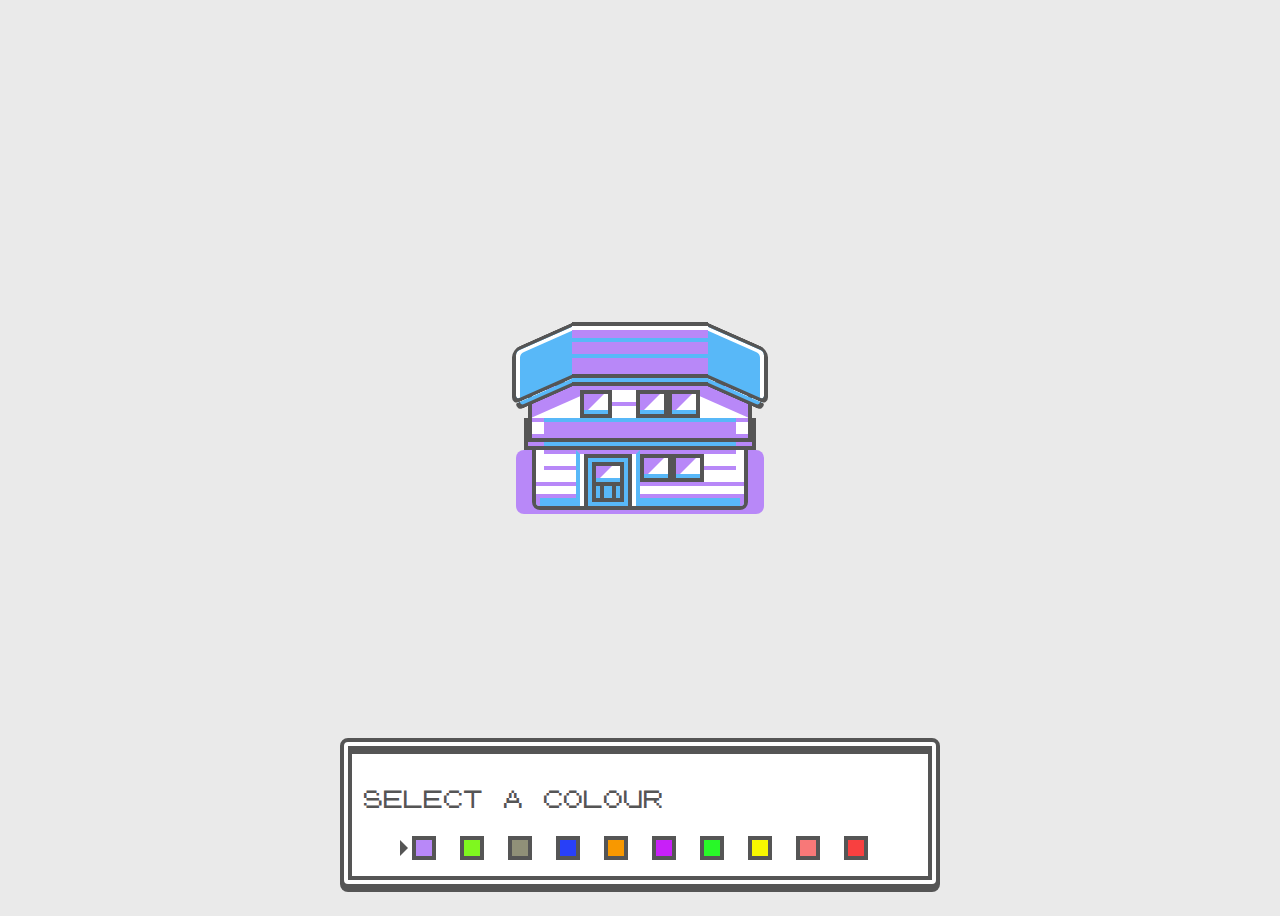
<file: baitapArrowFunc/index.html>
<!DOCTYPE html>
<html lang="en">

<head>
    <meta charset="UTF-8">
    <meta name="viewport" content="width=device-width, initial-scale=1.0">
    <title>Document</title>

    <link rel="stylesheet" href="./css/style.css">
</head>

<body>
    <div class="container">
        <div id="house" class="house">
            <div class="house-base">
                <div class="house-base-detail"></div>
                <div class="house-door-wrapper">
                    <div class="house-door">
                        <div class="house-door-window"></div>
                        <div class="house-door-detail"></div>
                    </div>
                </div>
                <div class="house-window-wrapper">
                    <div class="house-window house-window-left"></div>
                    <div class="house-window house-window-right"></div>
                </div>
            </div>
            <div class="house-sandwich"></div>
            <div class="house-upper">
                <div class="house-upper-detail"></div>
                <div class="house-upper-shadow"></div>
                <div class="house-window"></div>
                <div class="house-window-wrapper">
                    <div class="house-window house-window-left"></div>
                    <div class="house-window house-window-right"></div>
                </div>
            </div>
            <div class="house-roof">
                <div class="house-roof-side house-roof-side-left"></div>
                <div class="house-roof-side house-roof-side-right"></div>
                <div class="house-roof-detail"></div>
            </div>
        </div>
    </div>
    <div class="color-controls">
        <p>
            Select a colour
        </p>
        <div id="colorContainer" class="color-button-container">           
        </div>
    </div>

    <script src="./js/main.js"></script>
</body>

</html>
</file>
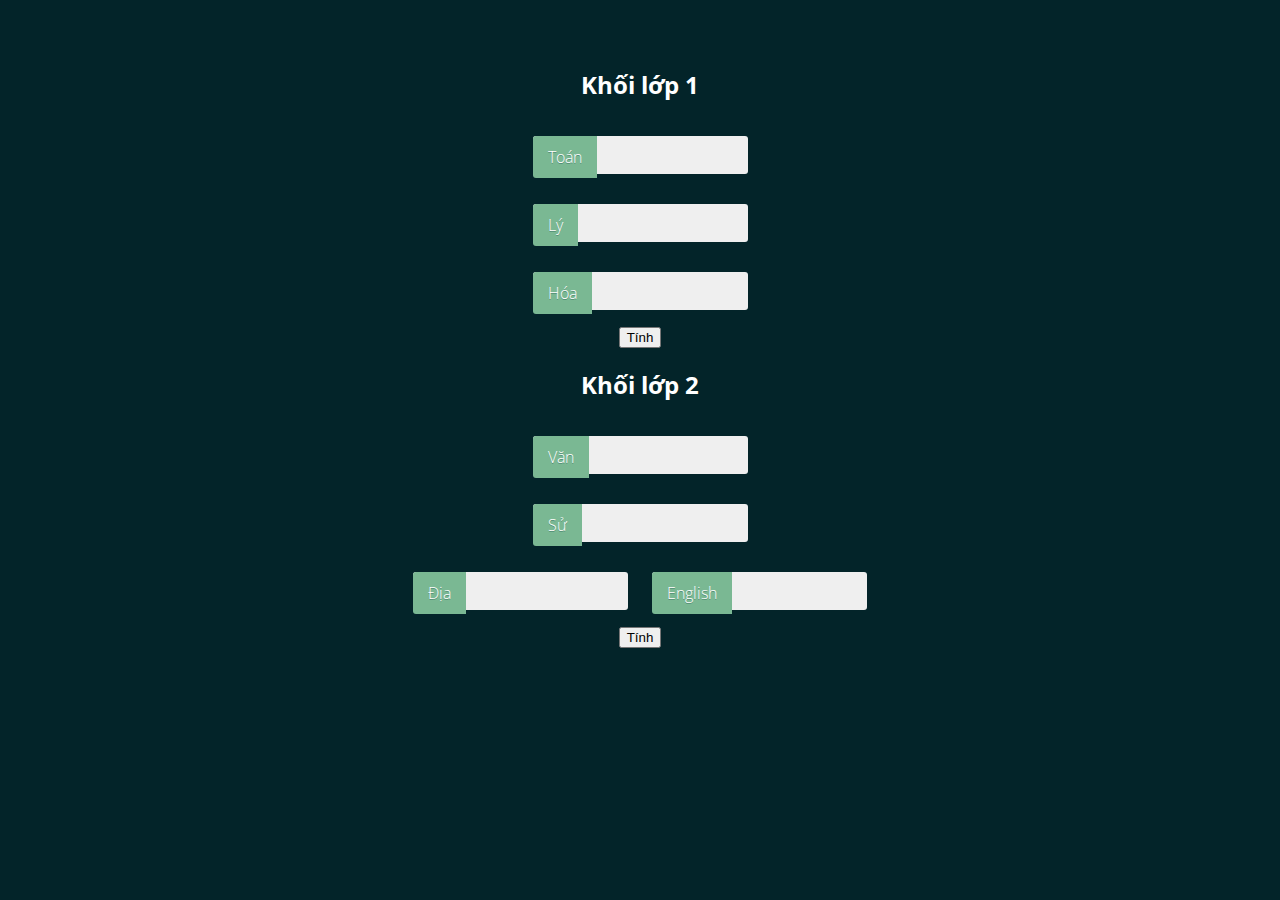
<file: baitapRest/index.html>
<!DOCTYPE html>
<html lang="en">

<head>
    <meta charset="UTF-8">
    <meta name="viewport" content="width=device-width, initial-scale=1.0">
    <title>Document</title>
    <link rel="stylesheet" href="https://cdn.jsdelivr.net/npm/bootstrap@4.5.3/dist/css/bootstrap.min.css"
        integrity="sha384-TX8t27EcRE3e/ihU7zmQxVncDAy5uIKz4rEkgIXeMed4M0jlfIDPvg6uqKI2xXr2" crossorigin="anonymous">
    <link rel="stylesheet" href="./css/style.css">
</head>

<body>
    <div class="row">
        <div class="col-6">
            <h2>Khối lớp 1</h2>
            <span>
                <input class="basic-slide" id="inpToan" type="text" placeholder="Nhập điểm toán" /><label
                    for="inpToan">Toán</label>
            </span>
            <br>
            <span>
                <input class="basic-slide" id="inpLy" type="text" placeholder="Nhập điểm lý" /><label
                    for="inpLy">Lý</label>
            </span>
            <br>
            <span>
                <input class="basic-slide" id="inpHoa" type="text" placeholder="Nhập điểm hóa" /><label
                    for="inpHoa">Hóa</label>
            </span>
            <br>
            <button id="btnKhoi1" class="btn btn-success" onclick="dtbKhoi1()">Tính</button>
            <br>
            <p id="tbKhoi1" class="alert alert-success mt-3"></p>
        </div>
        <div class="col-6">
            <h2>Khối lớp 2</h2>
            <span>
                <input class="basic-slide" id="inpVan" type="text" placeholder="Nhập điểm văn" /><label
                    for="inpVan">Văn</label>
            </span>
            <br>
            <span>
                <input class="basic-slide" id="inpSu" type="text" placeholder="Nhập điểm sử" /><label
                    for="inpSu">Sử</label>
            </span>
            <br>
            <span>
                <input class="basic-slide" id="inpDia" type="text" placeholder="Nhập điểm địa" /><label
                    for="inpDia">Địa</label>
            </span>
            <span>
                <input class="basic-slide" id="inpEnglish" type="text" placeholder="Nhập điểm English" /><label
                    for="inpEnglish">English</label>
            </span>
            <br>
            <button id="btnKhoi2" class="btn btn-success" onclick="dtbKhoi2()">Tính</button>
            
            <p id="tbKhoi2" class="alert alert-success mt-3" ></p>
        </div>
    </div>

    <script src="https://code.jquery.com/jquery-3.5.1.slim.min.js"
        integrity="sha384-DfXdz2htPH0lsSSs5nCTpuj/zy4C+OGpamoFVy38MVBnE+IbbVYUew+OrCXaRkfj"
        crossorigin="anonymous"></script>
    <script src="https://cdn.jsdelivr.net/npm/bootstrap@4.5.3/dist/js/bootstrap.bundle.min.js"
        integrity="sha384-ho+j7jyWK8fNQe+A12Hb8AhRq26LrZ/JpcUGGOn+Y7RsweNrtN/tE3MoK7ZeZDyx"
        crossorigin="anonymous"></script>
    <script src="./js/main.js"></script>
</body>

</html>
</file>
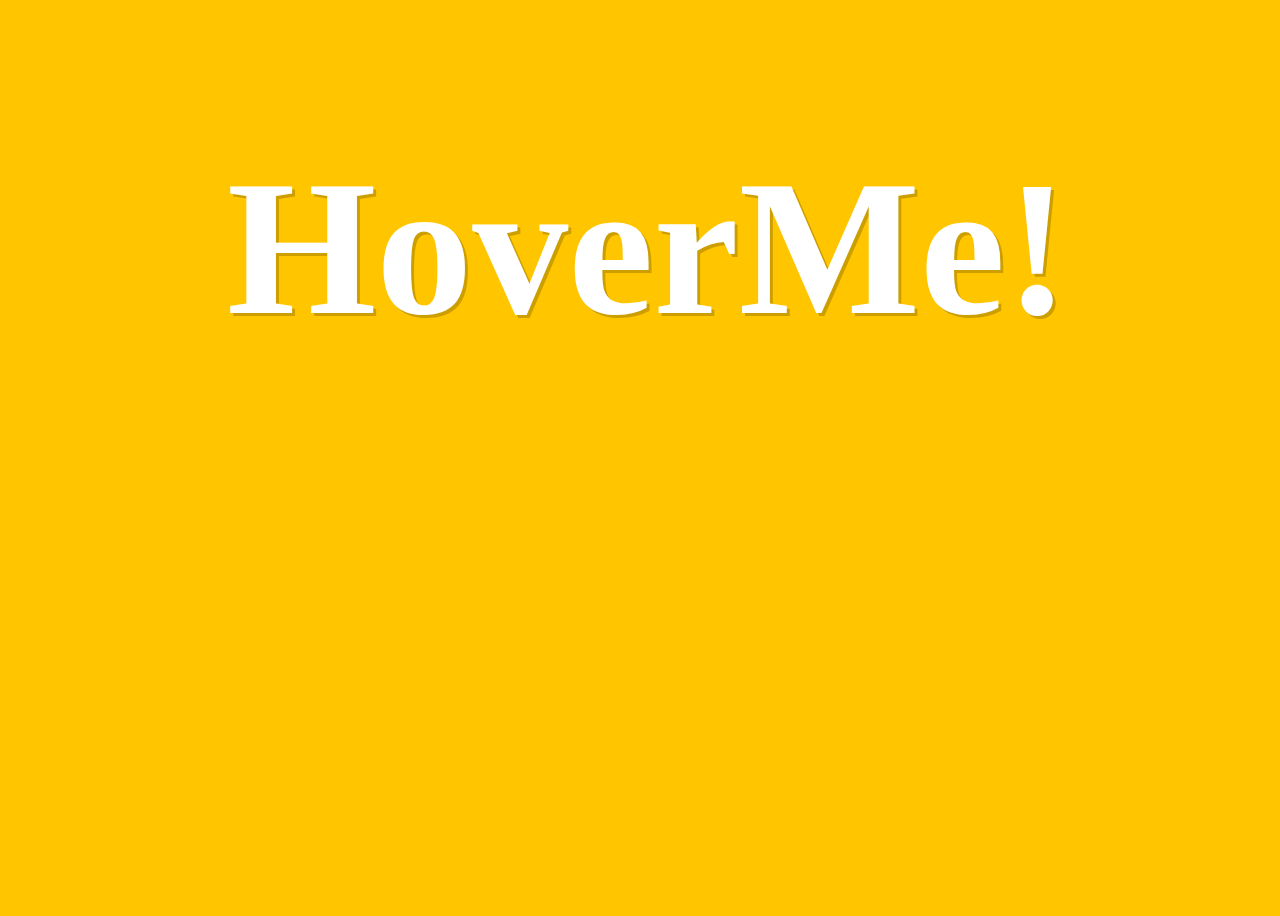
<file: baitapSpread/index.html>
<!DOCTYPE html>
<html lang="en">
<head>
    <meta charset="UTF-8">
    <meta name="viewport" content="width=device-width, initial-scale=1.0">
    <title>Document</title>

    <link rel="stylesheet" href="./css/style.css">
</head>
<body>
    <h2 class="heading">Hover Me!</h2>

    <script src="./js/main.js"></script>
</body>
</html>
</file>
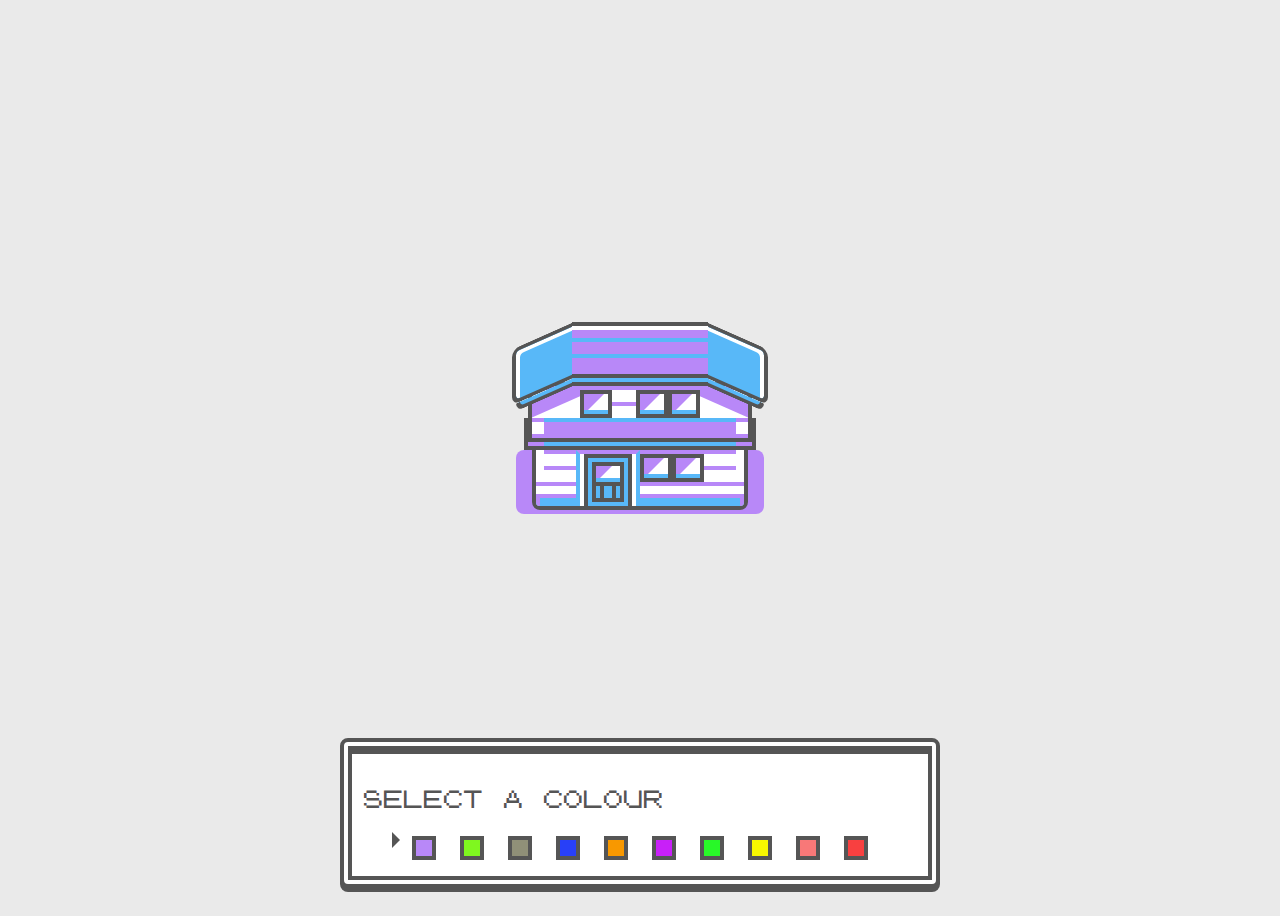
<file: baitapArrowFunc/index1.html>
<!DOCTYPE html>
<html lang="en">

<head>
    <meta charset="UTF-8">
    <meta name="viewport" content="width=device-width, initial-scale=1.0">
    <title>Document</title>

    <link rel="stylesheet" href="./css/style1.css">
</head>

<body>
    <div class="container">
        <div id="house" class="house">
            <div class="house-base">
                <div class="house-base-detail"></div>
                <div class="house-door-wrapper">
                    <div class="house-door">
                        <div class="house-door-window"></div>
                        <div class="house-door-detail"></div>
                    </div>
                </div>
                <div class="house-window-wrapper">
                    <div class="house-window house-window-left"></div>
                    <div class="house-window house-window-right"></div>
                </div>
            </div>
            <div class="house-sandwich"></div>
            <div class="house-upper">
                <div class="house-upper-detail"></div>
                <div class="house-upper-shadow"></div>
                <div class="house-window"></div>
                <div class="house-window-wrapper">
                    <div class="house-window house-window-left"></div>
                    <div class="house-window house-window-right"></div>
                </div>
            </div>
            <div class="house-roof">
                <div class="house-roof-side house-roof-side-left"></div>
                <div class="house-roof-side house-roof-side-right"></div>
                <div class="house-roof-detail"></div>
            </div>
        </div>
    </div>
    <div class="color-controls">
        <p>
            Select a colour
        </p>
        <div id="colorContainer" class="color-button-container">           
        </div>
    </div>

    <script src="./js/main.js"></script>
</body>

</html>
</file>
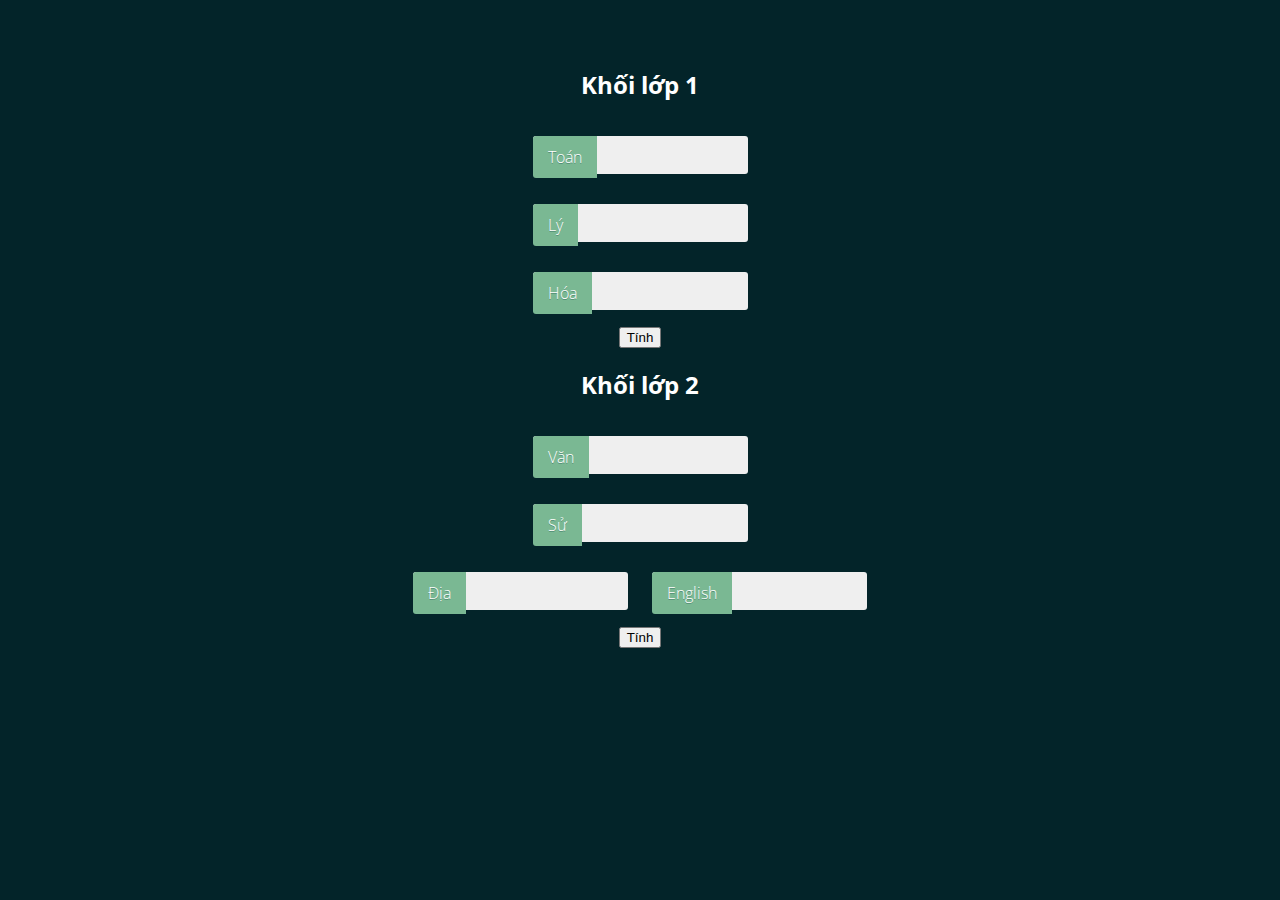
<file: baitapRest/index2.html>
<!DOCTYPE html>
<html lang="en">

<head>
    <meta charset="UTF-8">
    <meta name="viewport" content="width=device-width, initial-scale=1.0">
    <title>Document</title>
    <link rel="stylesheet" href="https://cdn.jsdelivr.net/npm/bootstrap@4.5.3/dist/css/bootstrap.min.css"
        integrity="sha384-TX8t27EcRE3e/ihU7zmQxVncDAy5uIKz4rEkgIXeMed4M0jlfIDPvg6uqKI2xXr2" crossorigin="anonymous">
    <link rel="stylesheet" href="./css/style2.css">
</head>

<body>
    <div class="row">
        <div class="col-6">
            <h2>Khối lớp 1</h2>
            <span>
                <input class="basic-slide" id="inpToan" type="text" placeholder="Nhập điểm toán" /><label
                    for="inpToan">Toán</label>
            </span>
            <br>
            <span>
                <input class="basic-slide" id="inpLy" type="text" placeholder="Nhập điểm lý" /><label
                    for="inpLy">Lý</label>
            </span>
            <br>
            <span>
                <input class="basic-slide" id="inpHoa" type="text" placeholder="Nhập điểm hóa" /><label
                    for="inpHoa">Hóa</label>
            </span>
            <br>
            <button id="btnKhoi1" class="btn btn-success">Tính</button>
            <br>
            <p id="tbKhoi1" class="alert alert-success mt-3"></p>
        </div>
        <div class="col-6">
            <h2>Khối lớp 2</h2>
            <span>
                <input class="basic-slide" id="inpVan" type="text" placeholder="Nhập điểm văn" /><label
                    for="inpVan">Văn</label>
            </span>
            <br>
            <span>
                <input class="basic-slide" id="inpSu" type="text" placeholder="Nhập điểm sử" /><label
                    for="inpSu">Sử</label>
            </span>
            <br>
            <span>
                <input class="basic-slide" id="inpDia" type="text" placeholder="Nhập điểm địa" /><label
                    for="inpDia">Địa</label>
            </span>
            <span>
                <input class="basic-slide" id="inpEnglish" type="text" placeholder="Nhập điểm English" /><label
                    for="inpEnglish">English</label>
            </span>
            <br>
            <button id="btnKhoi2" class="btn btn-success">Tính</button>
            
            <p id="tbKhoi2" class="alert alert-success mt-3"></p>
        </div>
    </div>

    <script src="https://code.jquery.com/jquery-3.5.1.slim.min.js"
        integrity="sha384-DfXdz2htPH0lsSSs5nCTpuj/zy4C+OGpamoFVy38MVBnE+IbbVYUew+OrCXaRkfj"
        crossorigin="anonymous"></script>
    <script src="https://cdn.jsdelivr.net/npm/bootstrap@4.5.3/dist/js/bootstrap.bundle.min.js"
        integrity="sha384-ho+j7jyWK8fNQe+A12Hb8AhRq26LrZ/JpcUGGOn+Y7RsweNrtN/tE3MoK7ZeZDyx"
        crossorigin="anonymous"></script>
    <script src="./js/main.js"></script>
</body>

</html>
</file>
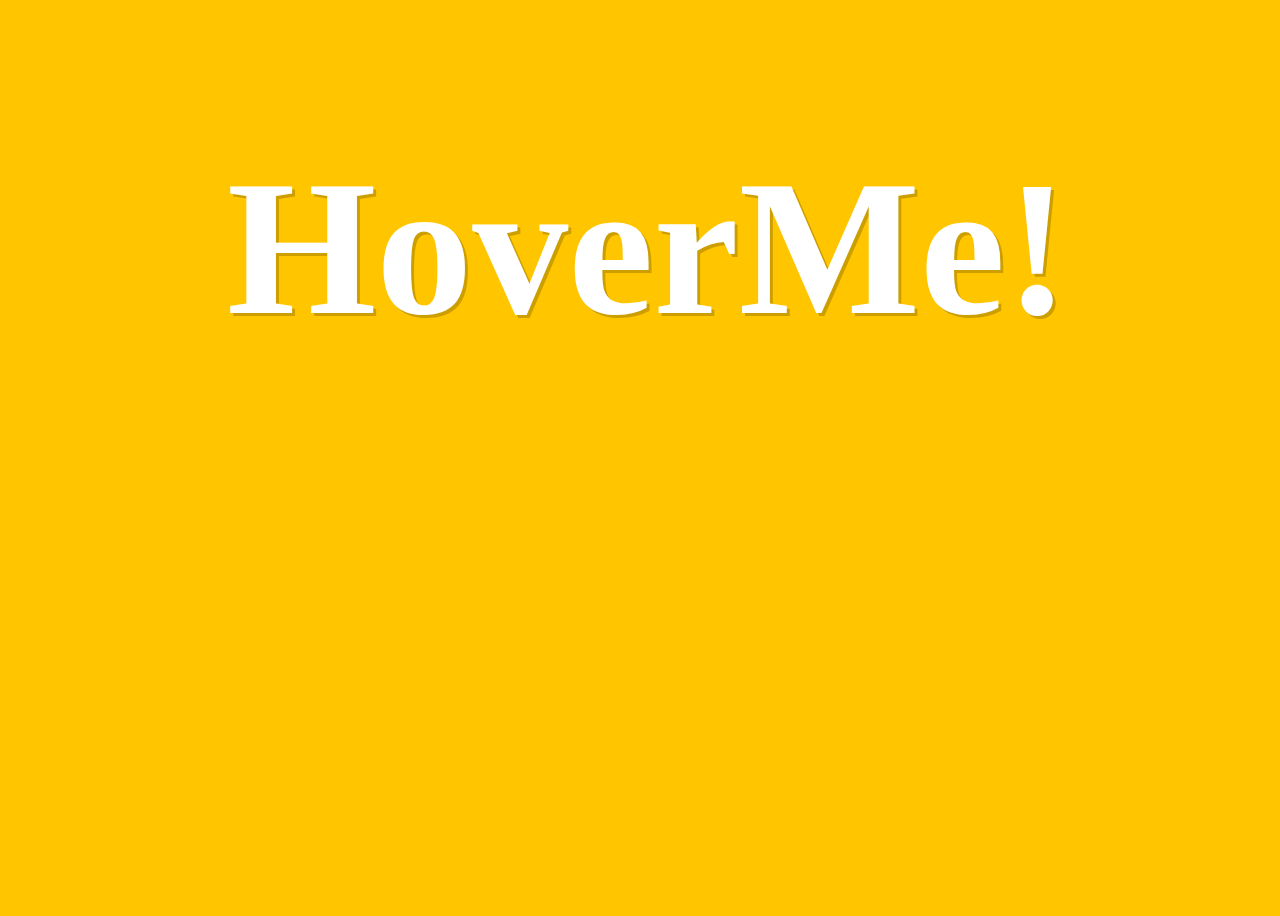
<file: baitapSpread/index3.html>
<!DOCTYPE html>
<html lang="en">
<head>
    <meta charset="UTF-8">
    <meta name="viewport" content="width=device-width, initial-scale=1.0">
    <title>Document</title>

    <link rel="stylesheet" href="./css/style3.css">
</head>
<body>
    <h2 class="heading">Hover Me!</h2>

    <script src="./js/main.js"></script>
</body>
</html>
</file>
<file: baitapArrowFunc/css/style.css>
@font-face {
  font-family: "Pokemon GB";
  src: url("../font/pokemon-font.eot");
  src: url("../font/pokemon-font.woff");
  font-weight: 400;
}

* {
  box-sizing: border-box;
}

:root {
  --base-color: #fff;
  --primary-color: #b888f8;
  --secondary-color: #58b8f8;
}

body {
  display: flex;
  align-items: center;
  justify-content: center;
  height: 100vh;
  background-color: #eaeaea;
  font-family: "Pokemon GB", monospace;
  font-size: 16px;
  line-height: 1.875em;
}

.container {
  flex: 0 0 auto;
}

.house {
  position: relative;
}

.house::before {
  content: "";
  position: absolute;
  left: -1rem;
  width: calc(100% + 0.25rem * 8);
  height: 4rem;
  bottom: -0.25rem;
  border-radius: 0.5rem;
  background-color: var(--primary-color);
}

.pallet {
  --primary-color: #b888f8;
}

.viridian {
  --primary-color: #7ff71f;
}

.pewter {
  --primary-color: #909078;
}

.cerulean {
  --primary-color: #2840f8;
}

.vermillion {
  --primary-color: #f89800;
}

.lavender {
  --primary-color: #c820f8;
}

.celadon {
  --primary-color: #28f828;
}

.saffron {
  --primary-color: #f8f800;
}

.fuschia {
  --primary-color: #f87878;
}

.cinnabar {
  --primary-color: #f84040;
}

.house-base {
  position: relative;
  height: 6.5rem;
  width: 13.5rem;
  border: solid 0.25rem #555;
  border-radius: 0.5rem;
  background-color: var(--base-color);
  overflow: hidden;
}

.house-base::after {
  content: "";
  position: absolute;
  bottom: 0;
  width: calc(100% - (0.25rem * 2));
  height: 0.5rem;
  border-top: solid 0.25rem var(--primary-color);
  border-left: solid 0.25rem var(--primary-color);
  border-right: solid 0.25rem var(--primary-color);
  background-color: var(--secondary-color);
}

.house-base .house-window-wrapper {
  bottom: 1.5rem;
  left: 6.5rem;
}

.house-base-detail {
  position: absolute;
  z-index: 1;
  bottom: 1.25rem;
  height: 0.25rem;
  background-color: var(--primary-color);
  width: 100%;
}

.house-base-detail::before, .house-base-detail::after {
  content: "";
  position: absolute;
  left: 50%;
  width: calc(100% - (0.25rem * 4));
  height: 0.25rem;
  background-color: var(--primary-color);
  transform: translateX(-50%);
}

.house-base-detail::before {
  top: -1rem;
}

.house-base-detail::after {
  top: -2rem;
}

.house-door {
  position: absolute;
  bottom: 0;
  left: 0.25rem;
  height: 100%;
  width: calc(100% - (0.25rem * 2));
  border: solid 0.25rem #555;
  border-bottom: 0;
  background-color: var(--secondary-color);
}

.house-door-window {
  position: absolute;
  top: 0.25rem;
  left: 0.25rem;
  height: 1.5rem;
  width: calc(100% - (0.25rem * 2));
  border: solid 0.25rem #555;
  background-color: #fff;
}

.house-door-window::before, .house-door-window::after {
  content: "";
  position: absolute;
}

.house-door-window::before {
  top: 0;
  left: 0;
  height: 0;
  width: 0;
  border-left: solid 0.5rem var(--primary-color);
  border-top: solid 0.5rem var(--primary-color);
  border-bottom: solid 0.5rem transparent;
  border-right: solid 0.5rem transparent;
}

.house-door-window::after {
  bottom: 0;
  height: 0.25rem;
  width: 100%;
  background-color: var(--secondary-color);
}

.house-door-detail {
  position: absolute;
  left: 0.25rem;
  bottom: 0.25rem;
  height: 1rem;
  width: calc(100% - (0.25rem * 2));
  border: solid 0.25rem #555;
  border-top: 0;
}

.house-door-detail::after {
  content: "";
  position: absolute;
  top: 0;
  left: 0.25rem;
  width: calc(100% - (0.25rem * 4));
  height: 100%;
  border-left: solid 0.25rem #555;
  border-right: solid 0.25rem #555;
}

.house-door-wrapper {
  position: absolute;
  z-index: 3;
  bottom: 0;
  left: 2.5rem;
  height: 3.5rem;
  width: 4rem;
  border-top: solid 0.25rem var(--primary-color);
  border-left: solid 0.25rem var(--secondary-color);
  border-right: solid 0.25rem var(--secondary-color);
  background-color: #fff;
}

.house-window {
  position: relative;
  height: 1.75rem;
  width: 2rem;
  border: solid 0.25rem #555;
  background-color: #fff;
}

.house-window::before, .house-window::after {
  content: "";
  position: absolute;
}

.house-window::before {
  top: 0;
  left: 0;
  height: 0;
  width: 0;
  border-left: solid 0.625rem var(--primary-color);
  border-top: solid 0.625rem var(--primary-color);
  border-bottom: solid 0.625rem transparent;
  border-right: solid 0.625rem transparent;
}

.house-window::after {
  bottom: 0;
  height: 0.25rem;
  width: 100%;
  background-color: var(--secondary-color);
}

.house-window-wrapper {
  position: absolute;
  z-index: 4;
  display: flex;
}

.house-sandwich {
  position: absolute;
  z-index: 2;
  bottom: 3.75rem;
  left: -0.5rem;
  height: 2rem;
  width: 14.5rem;
  border: solid 0.25rem #555;
  box-shadow: inset 1rem 0 0 var(--primary-color), inset -1rem 0 0 var(--primary-color);
  background-color: var(--secondary-color);
}

.house-upper {
  position: absolute;
  z-index: 3;
  bottom: 4.25rem;
  left: -0.25rem;
  height: 3.75rem;
  width: 14rem;
  border: solid 0.25rem #555;
  background-color: var(--base-color);
}

.house-upper::after {
  content: "";
  position: absolute;
  bottom: 0;
  left: 0.75rem;
  width: calc(100% - (0.25rem * 6));
  height: 1rem;
  background-color: var(--primary-color);
}

.house-upper .house-window-wrapper {
  bottom: 1.25rem;
  left: 6.5rem;
}

.house-upper > .house-window {
  position: absolute;
  z-index: 3;
  bottom: 1.25rem;
  left: 3rem;
}

.house-upper-detail {
  position: absolute;
  z-index: 1;
  bottom: 0;
  left: 0;
  height: 0.25rem;
  width: 100%;
  background-color: var(--primary-color);
}

.house-upper-detail::before, .house-upper-detail::after {
  content: "";
  position: absolute;
  left: 0;
  height: 0.25rem;
}

.house-upper-detail::before {
  width: calc(100% - (0.25rem * 6));
  bottom: 1rem;
  border-left: solid 0.75rem var(--primary-color);
  border-right: solid 0.75rem var(--primary-color);
  background-color: var(--secondary-color);
}

.house-upper-detail::after {
  left: 5rem;
  width: 2rem;
  bottom: 2rem;
  background-color: var(--primary-color);
}

.house-upper-shadow {
  position: absolute;
  z-index: 1;
  top: 0;
  left: 0;
  height: 0.25rem;
  width: 100%;
  background-color: var(--primary-color);
}

.house-upper-shadow::before, .house-upper-shadow::after {
  content: "";
  position: absolute;
  width: 3.25rem;
  height: 1.25rem;
  background-color: var(--primary-color);
}

.house-upper-shadow::before {
  transform: skewY(-24deg);
}

.house-upper-shadow::after {
  right: 0;
  transform: skewY(24deg);
}

.house-roof {
  position: absolute;
  z-index: 5;
  bottom: 8.25rem;
  left: 2.5rem;
  width: 8.5rem;
  height: 3.5rem;
  border-top: solid 0.25rem #555;
  border-bottom: solid 0.25rem #555;
  background-color: var(--primary-color);
}

.house-roof::before {
  content: "";
  position: absolute;
  bottom: -0.75rem;
  width: 100%;
  height: 0.25rem;
  border-bottom: solid 0.25rem #555;
  background-color: var(--secondary-color);
}

.house-roof-side {
  content: "";
  position: absolute;
  top: 0.625rem;
  width: 3.75rem;
  height: 3.5rem;
  border-top: solid 0.25rem #555;
  border-bottom: solid 0.25rem #555;
  background-color: var(--secondary-color);
}

.house-roof-side::before {
  content: "";
  position: absolute;
  bottom: -0.75rem;
  width: calc(100% - (0.25rem * 1));
  height: 0.25rem;
  border-bottom: solid 0.25rem #555;
  background-color: var(--secondary-color);
}

.house-roof-side-left {
  right: 100%;
  border-top-left-radius: 0.5rem;
  border-bottom-left-radius: 0.5rem;
  border-left: solid 0.25rem #555;
  box-shadow: inset 0.25rem 0.25rem 0 var(--base-color);
  transform: skewY(-24deg);
}

.house-roof-side-left::before {
  border-bottom-left-radius: 0.5rem;
  border-left: solid 0.25rem #555;
}

.house-roof-side-right {
  left: 100%;
  border-top-right-radius: 0.5rem;
  border-bottom-right-radius: 0.5rem;
  border-right: solid 0.25rem #555;
  box-shadow: inset -0.25rem 0.25rem 0 var(--base-color);
  transform: skewY(24deg);
}

.house-roof-side-right::before {
  right: 0;
  border-bottom-right-radius: 0.5rem;
  border-right: solid 0.25rem #555;
}

.house-roof-detail {
  position: absolute;
  bottom: 1rem;
  left: 0;
  width: 100%;
  height: 0.25rem;
  background-color: var(--secondary-color);
}

.house-roof-detail::before, .house-roof-detail::after {
  content: "";
  position: absolute;
  left: 0;
  width: 100%;
  height: 0.25rem;
}

.house-roof-detail::before {
  bottom: 1rem;
  background-color: var(--secondary-color);
}

.house-roof-detail::after {
  bottom: 1.75rem;
  background-color: var(--base-color);
}

.color-controls {
  position: absolute;
  z-index: 99;
  left: 50%;
  bottom: 0.75rem;
  max-width: 37.5rem;
  width: 100%;
  margin-top: 1.25rem;
  transform: translateX(-50%);
  padding: 0.75rem;
  border-radius: 0.5rem;
  border: double 0.75rem #555;
  box-shadow: inset 0 0.25rem 0 #555, 0 0.25rem 0 #555;
  background-color: var(--base-color);
  color: #555;
}

.color-controls p {
  font-family: "Pokemon GB", monospace;
  font-weight: 400;
  font-size: 20px;
  text-transform: uppercase;
  font-smooth: never;
  -webkit-font-smoothing: none;
}

.color-button {
  flex-shrink: 0;
  padding: 0;
  margin: 0.25rem 0.75rem;
  height: 1.5rem;
  width: 1.5rem;
  border: solid 0.25rem #555;
  cursor: pointer;
}

.color-button:focus {
  outline: 0;
}

.color-button:hover::before {
  transform: translateY(0);
  opacity: 1;
  visibility: visible;
}

.color-button::after {
  content: "";
  position: absolute;
  width: 0;
  height: 0;
  border-style: solid;
  border-width: 0.5rem 0 0.5rem 0.5rem;
  border-color: transparent transparent transparent #555;
  transform: translate(-250%, -50%);
  opacity: 0;
  transition: 0.25s;
}

.color-button.pallet {
  background-color: #b888f8;
}

.color-button.viridian {
  background-color: #7ff71f;
}

.color-button.pewter {
  background-color: #909078;
}

.color-button.cerulean {
  background-color: #2840f8;
}

.color-button.vermillion {
  background-color: #f89800;
}

.color-button.lavender {
  background-color: #c820f8;
}

.color-button.celadon {
  background-color: #28f828;
}

.color-button.saffron {
  background-color: #f8f800;
}

.color-button.fuschia {
  background-color: #f87878;
}

.color-button.cinnabar {
  background-color: #f84040;
}

.color-button.active::after {
  transform: translate(-200%, 0%);
  opacity: 1;
}

.color-button-container {
  display: flex;
  flex-wrap: wrap;
  justify-content: center;
  margin-top: 0.5rem;
}
/*# sourceMappingURL=style.css.map */
</file>
<file: baitapRest/css/style.css>
@import url(https://fonts.googleapis.com/css?family=Open+Sans:400,700,600,300,800);
* {
  box-sizing: border-box;
}

html,
body {
  overflow-x: hidden;
  font-family: "Open Sans", sans-serif;
  font-weight: 300;
  color: #fff;
  background: #032429;
}

.row {
  max-width: 800px;
  margin: 0 auto;
  padding: 60px 30px;
  position: relative;
  z-index: 1;
  text-align: center;
}

.row:before {
  position: absolute;
  content: "";
  display: block;
  top: 0;
  left: -5000px;
  height: 100%;
  width: 15000px;
  z-index: -1;
  background: inherit;
}

.row:first-child {
  padding: 40px 30px;
}

.row span {
  position: relative;
  display: inline-block;
  margin: 15px 10px;
}

.basic-slide {
  display: inline-block;
  width: 215px;
  padding: 10px 0 10px 15px;
  font-family: "Open Sans", sans;
  font-weight: 400;
  color: #377D6A;
  background: #efefef;
  border: 0;
  border-radius: 3px;
  outline: 0;
  text-indent: 70px;
  transition: all .3s ease-in-out;
}

.basic-slide::-webkit-input-placeholder {
  color: #efefef;
  text-indent: 0;
  font-weight: 300;
}

.basic-slide + label {
  display: inline-block;
  position: absolute;
  top: 0;
  left: 0;
  padding: 10px 15px;
  text-shadow: 0 1px 0 rgba(19, 74, 70, 0.4);
  background: #7AB893;
  transition: all .3s ease-in-out;
  border-top-left-radius: 3px;
  border-bottom-left-radius: 3px;
}

.basic-slide:focus,
.basic-slide:active {
  color: #377D6A;
  text-indent: 0;
  background: #fff;
  border-top-left-radius: 0;
  border-bottom-left-radius: 0;
}

.basic-slide:focus::-webkit-input-placeholder,
.basic-slide:active::-webkit-input-placeholder {
  color: #aaa;
}

.basic-slide:focus + label,
.basic-slide:active + label {
  transform: translateX(-100%);
}
/*# sourceMappingURL=style.css.map */
</file>
<file: baitapSpread/css/style.css>
* {
    box-sizing: border-box;
  }
  
  body {
    background: #ffc600;
    display: flex;
    height: 100vh;
    flex-direction: column;
    place-items: center;
    padding: 100px;
    width: 100%;
  }
  
  section {
    display: flex;
    flex-direction: column;
    place-items: center;
    width: 900px;
  }
  
  .heading {
    align-items: flex-start;
    display: flex;
    justify-content: center;
    height: 240px;
    margin: 30px 0;
    width: 100%;
  }
  
  span {
    text-shadow: 3px 3px 0 rgba(0, 0, 0, 0.2);
    color: white;
    display: inline-block;
    font-size: 8em;
    font-weight: bold;
    transition: transform 0.2s;
    cursor: url("http://csscursor.info/source/santahand.png"), default;
  }
  
  span:hover {
    transform: translateY(-20px) rotate(10deg) scale(2);
  }
  
  input {
    border: none;
    border-radius: 6px;
    box-shadow: 0 18px 30px rgba(0,0,0,.1);
    font-size: 1.5em;
    height: 60px;
    padding: 20px;
    width: 400px;
  }
  
  p {
    margin-top: 100px;
  }
</file>
<file: baitapArrowFunc/css/style1.css>
@font-face {
  font-family: "Pokemon GB";
  src: url("../font/pokemon-font.eot");
  src: url("../font/pokemon-font.woff");
  font-weight: 400;
}

* {
  box-sizing: border-box;
}

:root {
  --base-color: #fff;
  --primary-color: #b888f8;
  --secondary-color: #58b8f8;
}

body {
  display: flex;
  align-items: center;
  justify-content: center;
  height: 100vh;
  background-color: #eaeaea;
  font-family: "Pokemon GB", monospace;
  font-size: 16px;
  line-height: 1.875em;
}

.container {
  flex: 0 0 auto;
}

.house {
  position: relative;
}

.house::before {
  content: "";
  position: absolute;
  left: -1rem;
  width: calc(100% + 0.25rem * 8);
  height: 4rem;
  bottom: -0.25rem;
  border-radius: 0.5rem;
  background-color: var(--primary-color);
}

.pallet {
  --primary-color: #b888f8;
}

.viridian {
  --primary-color: #7ff71f;
}

.pewter {
  --primary-color: #909078;
}

.cerulean {
  --primary-color: #2840f8;
}

.vermillion {
  --primary-color: #f89800;
}

.lavender {
  --primary-color: #c820f8;
}

.celadon {
  --primary-color: #28f828;
}

.saffron {
  --primary-color: #f8f800;
}

.fuschia {
  --primary-color: #f87878;
}

.cinnabar {
  --primary-color: #f84040;
}

.house-base {
  position: relative;
  height: 6.5rem;
  width: 13.5rem;
  border: solid 0.25rem #555;
  border-radius: 0.5rem;
  background-color: var(--base-color);
  overflow: hidden;
}

.house-base::after {
  content: "";
  position: absolute;
  bottom: 0;
  width: calc(100% - (0.25rem * 2));
  height: 0.5rem;
  border-top: solid 0.25rem var(--primary-color);
  border-left: solid 0.25rem var(--primary-color);
  border-right: solid 0.25rem var(--primary-color);
  background-color: var(--secondary-color);
}

.house-base .house-window-wrapper {
  bottom: 1.5rem;
  left: 6.5rem;
}

.house-base-detail {
  position: absolute;
  z-index: 1;
  bottom: 1.25rem;
  height: 0.25rem;
  background-color: var(--primary-color);
  width: 100%;
}

.house-base-detail::before, .house-base-detail::after {
  content: "";
  position: absolute;
  left: 50%;
  width: calc(100% - (0.25rem * 4));
  height: 0.25rem;
  background-color: var(--primary-color);
  transform: translateX(-50%);
}

.house-base-detail::before {
  top: -1rem;
}

.house-base-detail::after {
  top: -2rem;
}

.house-door {
  position: absolute;
  bottom: 0;
  left: 0.25rem;
  height: 100%;
  width: calc(100% - (0.25rem * 2));
  border: solid 0.25rem #555;
  border-bottom: 0;
  background-color: var(--secondary-color);
}

.house-door-window {
  position: absolute;
  top: 0.25rem;
  left: 0.25rem;
  height: 1.5rem;
  width: calc(100% - (0.25rem * 2));
  border: solid 0.25rem #555;
  background-color: #fff;
}

.house-door-window::before, .house-door-window::after {
  content: "";
  position: absolute;
}

.house-door-window::before {
  top: 0;
  left: 0;
  height: 0;
  width: 0;
  border-left: solid 0.5rem var(--primary-color);
  border-top: solid 0.5rem var(--primary-color);
  border-bottom: solid 0.5rem transparent;
  border-right: solid 0.5rem transparent;
}

.house-door-window::after {
  bottom: 0;
  height: 0.25rem;
  width: 100%;
  background-color: var(--secondary-color);
}

.house-door-detail {
  position: absolute;
  left: 0.25rem;
  bottom: 0.25rem;
  height: 1rem;
  width: calc(100% - (0.25rem * 2));
  border: solid 0.25rem #555;
  border-top: 0;
}

.house-door-detail::after {
  content: "";
  position: absolute;
  top: 0;
  left: 0.25rem;
  width: calc(100% - (0.25rem * 4));
  height: 100%;
  border-left: solid 0.25rem #555;
  border-right: solid 0.25rem #555;
}

.house-door-wrapper {
  position: absolute;
  z-index: 3;
  bottom: 0;
  left: 2.5rem;
  height: 3.5rem;
  width: 4rem;
  border-top: solid 0.25rem var(--primary-color);
  border-left: solid 0.25rem var(--secondary-color);
  border-right: solid 0.25rem var(--secondary-color);
  background-color: #fff;
}

.house-window {
  position: relative;
  height: 1.75rem;
  width: 2rem;
  border: solid 0.25rem #555;
  background-color: #fff;
}

.house-window::before, .house-window::after {
  content: "";
  position: absolute;
}

.house-window::before {
  top: 0;
  left: 0;
  height: 0;
  width: 0;
  border-left: solid 0.625rem var(--primary-color);
  border-top: solid 0.625rem var(--primary-color);
  border-bottom: solid 0.625rem transparent;
  border-right: solid 0.625rem transparent;
}

.house-window::after {
  bottom: 0;
  height: 0.25rem;
  width: 100%;
  background-color: var(--secondary-color);
}

.house-window-wrapper {
  position: absolute;
  z-index: 4;
  display: flex;
}

.house-sandwich {
  position: absolute;
  z-index: 2;
  bottom: 3.75rem;
  left: -0.5rem;
  height: 2rem;
  width: 14.5rem;
  border: solid 0.25rem #555;
  box-shadow: inset 1rem 0 0 var(--primary-color), inset -1rem 0 0 var(--primary-color);
  background-color: var(--secondary-color);
}

.house-upper {
  position: absolute;
  z-index: 3;
  bottom: 4.25rem;
  left: -0.25rem;
  height: 3.75rem;
  width: 14rem;
  border: solid 0.25rem #555;
  background-color: var(--base-color);
}

.house-upper::after {
  content: "";
  position: absolute;
  bottom: 0;
  left: 0.75rem;
  width: calc(100% - (0.25rem * 6));
  height: 1rem;
  background-color: var(--primary-color);
}

.house-upper .house-window-wrapper {
  bottom: 1.25rem;
  left: 6.5rem;
}

.house-upper > .house-window {
  position: absolute;
  z-index: 3;
  bottom: 1.25rem;
  left: 3rem;
}

.house-upper-detail {
  position: absolute;
  z-index: 1;
  bottom: 0;
  left: 0;
  height: 0.25rem;
  width: 100%;
  background-color: var(--primary-color);
}

.house-upper-detail::before, .house-upper-detail::after {
  content: "";
  position: absolute;
  left: 0;
  height: 0.25rem;
}

.house-upper-detail::before {
  width: calc(100% - (0.25rem * 6));
  bottom: 1rem;
  border-left: solid 0.75rem var(--primary-color);
  border-right: solid 0.75rem var(--primary-color);
  background-color: var(--secondary-color);
}

.house-upper-detail::after {
  left: 5rem;
  width: 2rem;
  bottom: 2rem;
  background-color: var(--primary-color);
}

.house-upper-shadow {
  position: absolute;
  z-index: 1;
  top: 0;
  left: 0;
  height: 0.25rem;
  width: 100%;
  background-color: var(--primary-color);
}

.house-upper-shadow::before, .house-upper-shadow::after {
  content: "";
  position: absolute;
  width: 3.25rem;
  height: 1.25rem;
  background-color: var(--primary-color);
}

.house-upper-shadow::before {
  transform: skewY(-24deg);
}

.house-upper-shadow::after {
  right: 0;
  transform: skewY(24deg);
}

.house-roof {
  position: absolute;
  z-index: 5;
  bottom: 8.25rem;
  left: 2.5rem;
  width: 8.5rem;
  height: 3.5rem;
  border-top: solid 0.25rem #555;
  border-bottom: solid 0.25rem #555;
  background-color: var(--primary-color);
}

.house-roof::before {
  content: "";
  position: absolute;
  bottom: -0.75rem;
  width: 100%;
  height: 0.25rem;
  border-bottom: solid 0.25rem #555;
  background-color: var(--secondary-color);
}

.house-roof-side {
  content: "";
  position: absolute;
  top: 0.625rem;
  width: 3.75rem;
  height: 3.5rem;
  border-top: solid 0.25rem #555;
  border-bottom: solid 0.25rem #555;
  background-color: var(--secondary-color);
}

.house-roof-side::before {
  content: "";
  position: absolute;
  bottom: -0.75rem;
  width: calc(100% - (0.25rem * 1));
  height: 0.25rem;
  border-bottom: solid 0.25rem #555;
  background-color: var(--secondary-color);
}

.house-roof-side-left {
  right: 100%;
  border-top-left-radius: 0.5rem;
  border-bottom-left-radius: 0.5rem;
  border-left: solid 0.25rem #555;
  box-shadow: inset 0.25rem 0.25rem 0 var(--base-color);
  transform: skewY(-24deg);
}

.house-roof-side-left::before {
  border-bottom-left-radius: 0.5rem;
  border-left: solid 0.25rem #555;
}

.house-roof-side-right {
  left: 100%;
  border-top-right-radius: 0.5rem;
  border-bottom-right-radius: 0.5rem;
  border-right: solid 0.25rem #555;
  box-shadow: inset -0.25rem 0.25rem 0 var(--base-color);
  transform: skewY(24deg);
}

.house-roof-side-right::before {
  right: 0;
  border-bottom-right-radius: 0.5rem;
  border-right: solid 0.25rem #555;
}

.house-roof-detail {
  position: absolute;
  bottom: 1rem;
  left: 0;
  width: 100%;
  height: 0.25rem;
  background-color: var(--secondary-color);
}

.house-roof-detail::before, .house-roof-detail::after {
  content: "";
  position: absolute;
  left: 0;
  width: 100%;
  height: 0.25rem;
}

.house-roof-detail::before {
  bottom: 1rem;
  background-color: var(--secondary-color);
}

.house-roof-detail::after {
  bottom: 1.75rem;
  background-color: var(--base-color);
}

.color-controls {
  position: absolute;
  z-index: 99;
  left: 50%;
  bottom: 0.75rem;
  max-width: 37.5rem;
  width: 100%;
  margin-top: 1.25rem;
  transform: translateX(-50%);
  padding: 0.75rem;
  border-radius: 0.5rem;
  border: double 0.75rem #555;
  box-shadow: inset 0 0.25rem 0 #555, 0 0.25rem 0 #555;
  background-color: var(--base-color);
  color: #555;
}

.color-controls p {
  font-family: "Pokemon GB", monospace;
  font-weight: 400;
  font-size: 20px;
  text-transform: uppercase;
  font-smooth: never;
  -webkit-font-smoothing: none;
}

.color-button {
  flex-shrink: 0;
  padding: 0;
  margin: 0.25rem 0.75rem;
  height: 1.5rem;
  width: 1.5rem;
  border: solid 0.25rem #555;
  cursor: pointer;
}

.color-button:focus {
  outline: 0;
}

.color-button:hover::before {
  transform: translateY(0);
  opacity: 1;
  visibility: visible;
}

.color-button::after {
  content: "";
  position: absolute;
  width: 0;
  height: 0;
  border-style: solid;
  border-width: 0.5rem 0 0.5rem 0.5rem;
  border-color: transparent transparent transparent #555;
  transform: translate(-250%, -50%);
  opacity: 0;
  transition: 0.25s;
}

.color-button.pallet {
  background-color: #b888f8;
}

.color-button.viridian {
  background-color: #7ff71f;
}

.color-button.pewter {
  background-color: #909078;
}

.color-button.cerulean {
  background-color: #2840f8;
}

.color-button.vermillion {
  background-color: #f89800;
}

.color-button.lavender {
  background-color: #c820f8;
}

.color-button.celadon {
  background-color: #28f828;
}

.color-button.saffron {
  background-color: #f8f800;
}

.color-button.fuschia {
  background-color: #f87878;
}

.color-button.cinnabar {
  background-color: #f84040;
}

.color-button.active::after {
  transform: translate(-300%, -50%);
  opacity: 1;
}

.color-button-container {
  display: flex;
  flex-wrap: wrap;
  justify-content: center;
  margin-top: 0.5rem;
}
/*# sourceMappingURL=style.css.map */
</file>
<file: baitapRest/css/style2.css>
@import url(https://fonts.googleapis.com/css?family=Open+Sans:400,700,600,300,800);
* {
  box-sizing: border-box;
}

html,
body {
  overflow-x: hidden;
  font-family: "Open Sans", sans-serif;
  font-weight: 300;
  color: #fff;
  background: #032429;
}

.row {
  max-width: 800px;
  margin: 0 auto;
  padding: 60px 30px;
  position: relative;
  z-index: 1;
  text-align: center;
}

.row:before {
  position: absolute;
  content: "";
  display: block;
  top: 0;
  left: -5000px;
  height: 100%;
  width: 15000px;
  z-index: -1;
  background: inherit;
}

.row:first-child {
  padding: 40px 30px;
}

.row span {
  position: relative;
  display: inline-block;
  margin: 15px 10px;
}

.basic-slide {
  display: inline-block;
  width: 215px;
  padding: 10px 0 10px 15px;
  font-family: "Open Sans", sans;
  font-weight: 400;
  color: #377D6A;
  background: #efefef;
  border: 0;
  border-radius: 3px;
  outline: 0;
  text-indent: 70px;
  transition: all .3s ease-in-out;
}

.basic-slide::-webkit-input-placeholder {
  color: #efefef;
  text-indent: 0;
  font-weight: 300;
}

.basic-slide + label {
  display: inline-block;
  position: absolute;
  top: 0;
  left: 0;
  padding: 10px 15px;
  text-shadow: 0 1px 0 rgba(19, 74, 70, 0.4);
  background: #7AB893;
  transition: all .3s ease-in-out;
  border-top-left-radius: 3px;
  border-bottom-left-radius: 3px;
}

.basic-slide:focus,
.basic-slide:active {
  color: #377D6A;
  text-indent: 0;
  background: #fff;
  border-top-left-radius: 0;
  border-bottom-left-radius: 0;
}

.basic-slide:focus::-webkit-input-placeholder,
.basic-slide:active::-webkit-input-placeholder {
  color: #aaa;
}

.basic-slide:focus + label,
.basic-slide:active + label {
  transform: translateX(-100%);
}
/*# sourceMappingURL=style.css.map */
</file>
<file: baitapSpread/css/style3.css>
* {
    box-sizing: border-box;
  }
  
  body {
    background: #ffc600;
    display: flex;
    height: 100vh;
    flex-direction: column;
    place-items: center;
    padding: 100px;
    width: 100%;
  }
  
  section {
    display: flex;
    flex-direction: column;
    place-items: center;
    width: 900px;
  }
  
  .heading {
    align-items: flex-start;
    display: flex;
    justify-content: center;
    height: 240px;
    margin: 30px 0;
    width: 100%;
  }
  
  span {
    text-shadow: 3px 3px 0 rgba(0, 0, 0, 0.2);
    color: white;
    display: inline-block;
    font-size: 8em;
    font-weight: bold;
    transition: transform 0.2s;
    cursor: url("http://csscursor.info/source/santahand.png"), default;
  }
  
  span:hover {
    transform: translateY(-20px) rotate(10deg) scale(2);
  }
  
  input {
    border: none;
    border-radius: 6px;
    box-shadow: 0 18px 30px rgba(0,0,0,.1);
    font-size: 1.5em;
    height: 60px;
    padding: 20px;
    width: 400px;
  }
  
  p {
    margin-top: 100px;
  }
</file>
